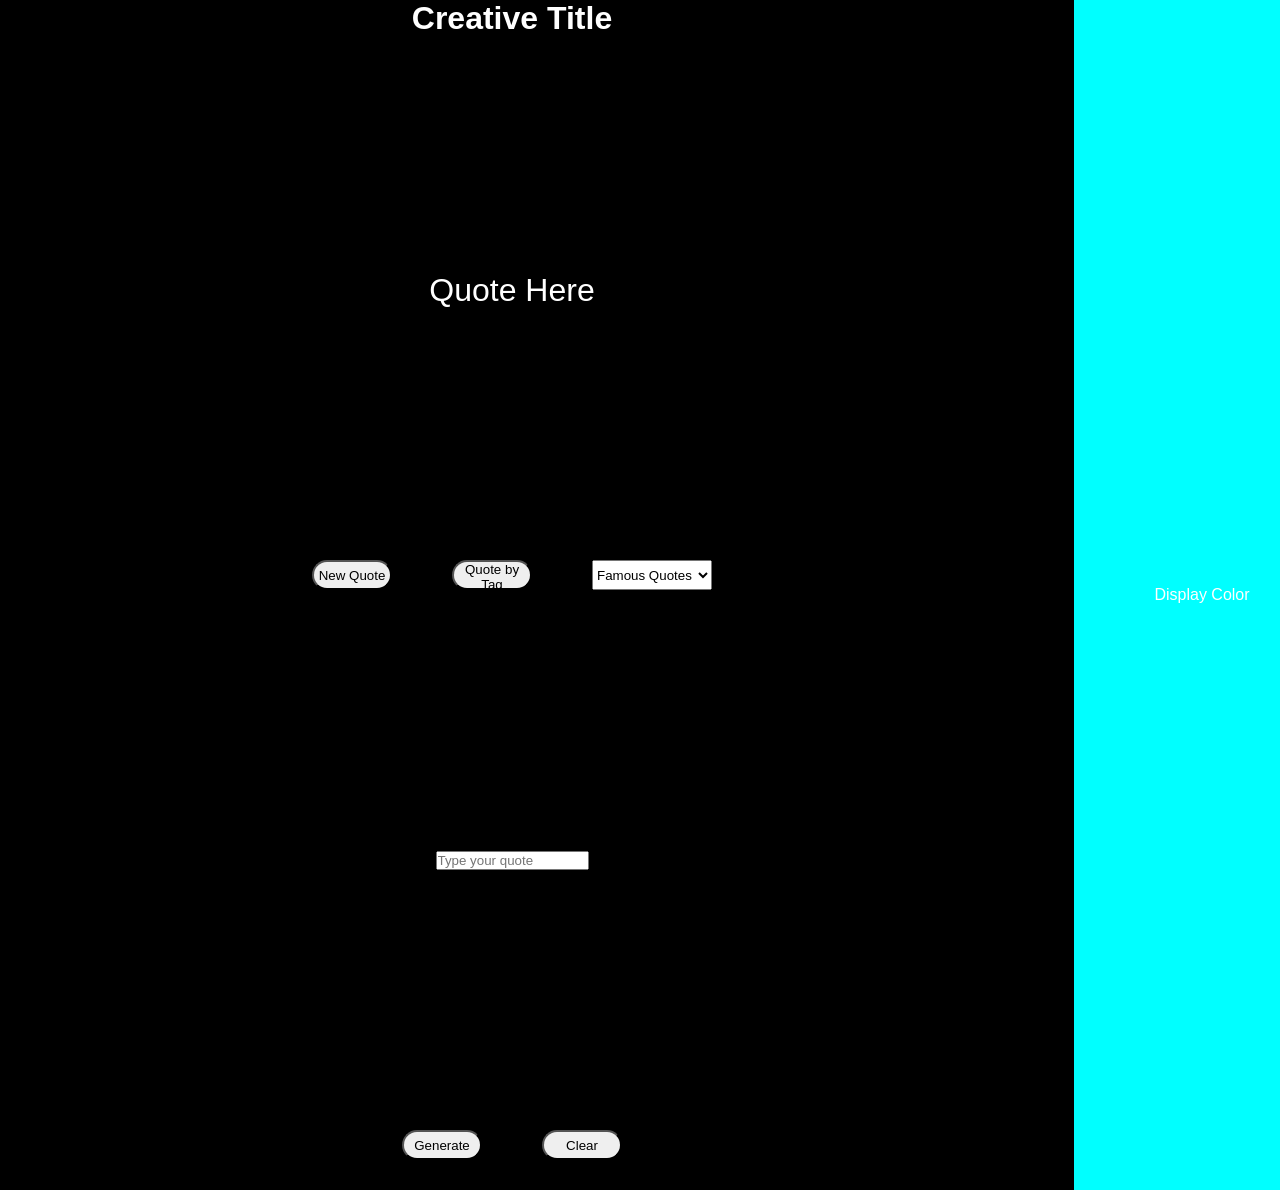
<file: index.html>
<!DOCTYPE html>
<html>
    <head>
        <link rel="stylesheet" href="QGenStyle.css">
    </head>
    <body>
        <div id="container">
            <div id="h1">
                <h1>Creative Title</h1>
            </div>
            <div id="qbox">
                <p id="quote">Quote Here</p>
                <h3 id="author"></h3>
            </div>
            <div id ="buttons">
                <button id="getquote">New Quote</button>
                <button id="tagButton">Quote by Tag</button>
                <select id="tag">
                    <option value="famous-quotes">Famous Quotes</option>
                    <option value="sports">Sports</option>
                    <option value="technology">Technology</option>
                    <option value="happiness">Happiness</option>
                    <option value="love">Love</option>
                </select>
            </div>
            <div id="qbox">
                <input type="text" placeholder="Type your quote">
                <p id="yourQuote"></p>
            </div>
            <div id="buttons">
                <button id="userQuote">Generate</button>
                <button id="clear">Clear</button>
            </div>
            <div id="other">
                <p id="webDisplay">Display Color</p>
            </div>   
        </div>
        <script src="QGen.js"></script>
    </body>
</html>
</file>
<file: QGenStyle.css>
* {
    margin: 0;
    padding: 0;
    box-sizing: border-box;
    font-family: 'Gill Sans', 'Gill Sans MT', Calibri, 'Trebuchet MS', sans-serif;
  }

  body {
    background-color: black;
    color: white;
  }

  button {
    margin: 30px;
    height: 30px;
    width: 80px;
    border-radius: 15px;
  }

  select {
    margin: 30px;
    height: 30px;
    width: 120px;
  }

  #h1{
    display: flex;
    justify-content: center;
  }

  #container {
    display: grid;
    column-gap: 50px;
    row-gap: 90px;
    grid-template-columns: 80% 20%;
    grid-template-rows: 50px auto auto auto auto;
  }

  #qbox {
    display: flex;
    flex-direction: column;
    justify-content: center;
    align-items: center;
    height: 300px;
  }

  #qbox p {
    font-size: 200%;
  }

  #buttons {
    display: flex;
    justify-content: center;
    align-items: center;
  }

  #other {
    display: flex;
    flex-direction: column;
    justify-content: center;
    align-items: center;
    background-color: aqua;
    grid-row: 1 / span 5;
    grid-column: 2 / span 1;
  }

  .lightMode {
    background-color: white;
    color: black;
  }
</file>
